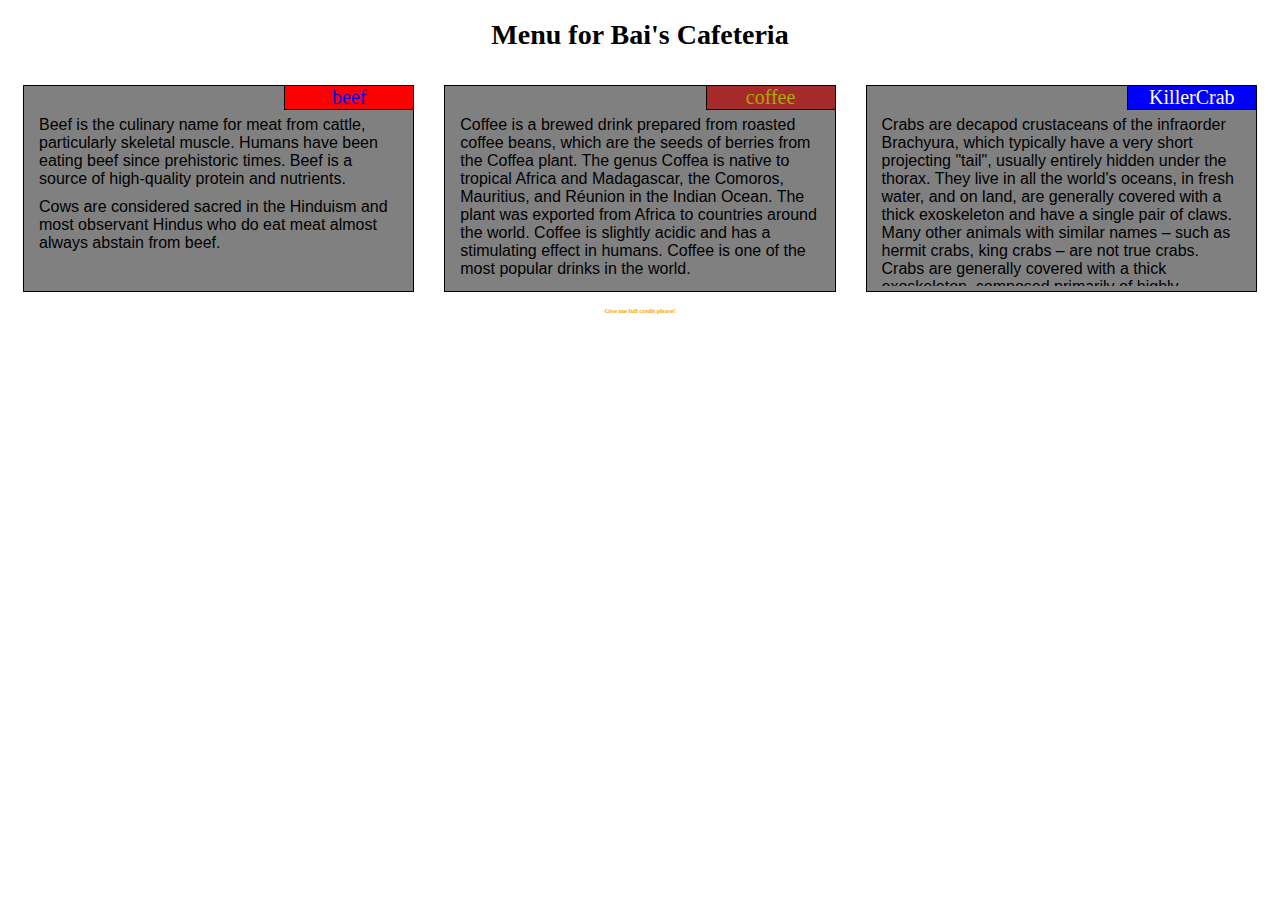
<file: module2-solution/index.html>
<!DOCTYPE html>
<html lang = "en">
<head>
	<title>A2-JackBai</title>
	<meta charset = "utf-8">
	<meta name="viewport" content="width=device-width, initial-scale=1">
	<link rel="stylesheet" href="css/style.css">
</head>
<header>
	<h1 class = "header">Menu for Bai's Cafeteria</h1>
</header>
<body>
	<div class = "row">
		<div class = "container col-lg-4 col-md-6 col-sm-12">
			<div class = "textbox">
				<div class = "block beef">
					<span class = "title"><a href = "https://en.wikipedia.org/wiki/Beef">beef</a></span>
					<div class = "intro">Beef is the culinary name for meat from cattle, particularly skeletal muscle. Humans have been eating beef since prehistoric times. Beef is a source of high-quality protein and nutrients.
					</div>
					<div class = "intro">Cows are considered sacred in the Hinduism and most observant Hindus who do eat meat almost always abstain from beef.
					</div>
				</div>
			</div>
		</div>
		<div class = "container col-lg-4 col-md-6 col-sm-12">
			<div class = "textbox">
				<div class = "block coffee">
					<span class = "title"><a href = "https://en.wikipedia.org/wiki/Coffee">coffee</a></span>
					<div class = "intro">Coffee is a brewed drink prepared from roasted coffee beans, which are the seeds of berries from the Coffea plant. The genus Coffea is native to tropical Africa and Madagascar, the Comoros, Mauritius, and Réunion in the Indian Ocean. The plant was exported from Africa to countries around the world. Coffee is slightly acidic and has a stimulating effect in humans. Coffee is one of the most popular drinks in the world.
					</div>
				</div>
			</div>
		</div>
		<div class = "container col-lg-4 col-md-12 col-sm-12">
			<div class = "textbox">
				<div class = "block KillerCrab">
					<span class = "title"><a href = "https://en.wikipedia.org/wiki/Crab">KillerCrab</a></span>
					<div class = "intro">Crabs are decapod crustaceans of the infraorder Brachyura, which typically have a very short projecting "tail", usually entirely hidden under the thorax. They live in all the world's oceans, in fresh water, and on land, are generally covered with a thick exoskeleton and have a single pair of claws. Many other animals with similar names – such as hermit crabs, king crabs – are not true crabs. Crabs are generally covered with a thick exoskeleton, composed primarily of highly mineralized chitin, and armed with a single pair of chelae (claws). Crabs are found in all of the world's oceans, while many crabs live in fresh water and on land, particularly in tropical regions. Crabs vary in size from the pea crab, a few millimetres wide, to the Japanese spider crab, with a leg span of up to 4 metres (13 ft).
					</div>
				</div>
			</div>
		</div>
	</div>
	<h6 class = "h6"> Give me full credit please! </h6>
</body>
</html>
</file>
<file: module2-solution/css/style.css>
* {
  box-sizing: border-box;
}

.h6 {
	color: orange;
	font-size: 40%;
	text-align: center;
}

.row {
	width: 100%;
}

.container {
	padding: 15px;
}

.textbox {
	padding: 0px 0px 5px 0px;
	border: 1px solid black;
	background: grey;
}

.block{
	
	position : relative;
	overflow: scroll;
	height: 200px;
}



.header {
	font-family: Comic Sans MS;
	text-align: center;
	font-size: 175%;
}

.title {
	font-family: Comic Sans MS;
	border: 1px solid black;
	font-size: 125%;
	float: right;
	position: relative;
	bottom: 1px;
	left: 1px;
	width : 130px;
	text-align: center;
}
.beef .title a, .beef .title{
	background: red;
}
.coffee .title a, .coffee .title{
	background: brown;
	color: #AAAA00 !important;
}
.KillerCrab .title a, .KillerCrab .title{
	background: blue;
	color : #FFFFFF !important;
}

.intro {
	font-family: "Comic Sans MS", cursive, sans-serif;
	clear: right;
	padding: 5px 15px 5px 15px;
}

/*surprise!!!*/
a {
	cursor: auto;
	text-decoration: none;
}

/*media*/
@media (min-width: 992px) {
  .col-lg-1, .col-lg-2, .col-lg-3, .col-lg-4, .col-lg-5, .col-lg-6, .col-lg-7, .col-lg-8, .col-lg-9, .col-lg-10, .col-lg-11, .col-lg-12 {
    float: left;
  }
  .col-lg-1 {
    width: 8.33%;
  }
  .col-lg-2 {
    width: 16.66%;
  }
  .col-lg-3 {
    width: 25%;
  }
  .col-lg-4, .col-lg-third {
    width: 33.33%;
  }
  .col-lg-5 {
    width: 41.66%;
  }
  .col-lg-6 {
    width: 50%;
  }
  .col-lg-7 {
    width: 58.33%;
  }
  .col-lg-8 {
    width: 66.66%;
  }
  .col-lg-9 {
    width: 74.99%;
  }
  .col-lg-10 {
    width: 83.33%;
  }
  .col-lg-11 {
    width: 91.66%;
  }
  .col-lg-12 {
    width: 100%;
  }
}
@media (min-width: 768px) and (max-width: 991px){
  .col-md-1, .col-md-2, .col-md-3, .col-md-4, .col-md-5, .col-md-6, .col-md-7, .col-md-8, .col-md-9, .col-md-10, .col-md-11, .col-md-12 {
    float: left;
  }
  .col-md-1 {
    width: 8.33%;
  }
  .col-md-2 {
    width: 16.66%;
  }
  .col-md-3 {
    width: 25%;
  }
  .col-md-4 {
    width: 33.33%;
  }
  .col-md-5 {
    width: 41.66%;
  }
  .col-md-6 {
    width: 50%;
  }
  .col-md-7 {
    width: 58.33%;
  }
  .col-md-8 {
    width: 66.66%;
  }
  .col-md-9 {
    width: 74.99%;
  }
  .col-md-10 {
    width: 83.33%;
  }
  .col-md-11 {
    width: 91.66%;
  }
  .col-md-12, .col-md-third {
    width: 100%;
  }
}
@media (max-width: 767px) {
  .col-sm-1, .col-sm-2, .col-sm-3, .col-sm-4, .col-sm-5, .col-sm-6, .col-sm-7, .col-sm-8, .col-sm-9, .col-sm-10, .col-sm-11, .col-sm-12 {
    float: left;
  }
  .col-sm-1 {
    width: 8.33%;
  }
  .col-sm-2 {
    width: 16.66%;
  }
  .col-sm-3 {
    width: 25%;
  }
  .col-sm-4 {
    width: 33.33%;
  }
  .col-sm-5 {
    width: 41.66%;
  }
  .col-sm-6 {
    width: 50%;
  }
  .col-sm-7 {
    width: 58.33%;
  }
  .col-sm-8 {
    width: 66.66%;
  }
  .col-sm-9 {
    width: 74.99%;
  }
  .col-sm-10 {
    width: 83.33%;
  }
  .col-sm-11 {
    width: 91.66%;
  }
  .col-sm-12, .col-sm-third {
    width: 100%;
  }
}
</file>
